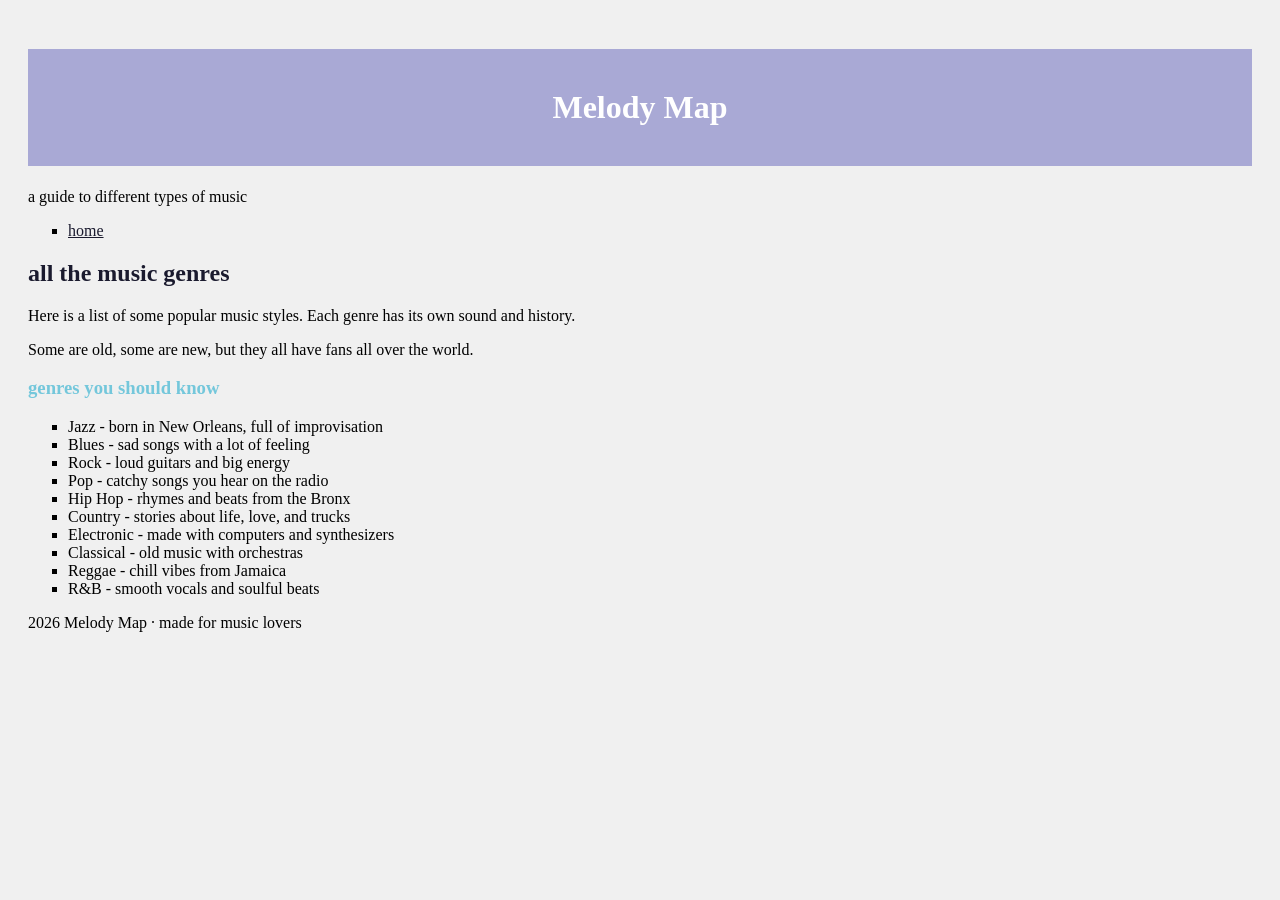
<file: genres.html>
<!DOCTYPE html>
<html>
  <head>
    
  </head>
  <body>
    
  </body>
</html>
<!DOCTYPE html>
<html lang="en">
  <head>
    <meta charset="UTF-8">
    <meta name="viewport" content="width=device-width, initial-scale=1.0">
    <title>Melody Map - Genres</title>
    <link rel="stylesheet" href="style.css">
  </head>
  <body>

    <header>
      <h1>Melody Map</h1>
      <p>a guide to different types of music</p>
      <nav>
        <ul>
          <li><a href="index.html">home</a></li>
        
        </ul>
      </nav>
    </header>

    <main>
      <section>
        <h2>all the music genres</h2>
        <p>Here is a list of some popular music styles. Each genre has its own sound and history.</p> 
        <p>Some are old, some are new, but they all have fans all over the world.</p>
      </section>

      <section>
        <h3>genres you should know</h3>
        <ul>
          <li>Jazz - born in New Orleans, full of improvisation</li>
          <li>Blues - sad songs with a lot of feeling</li>
          <li>Rock - loud guitars and big energy</li>
          <li>Pop - catchy songs you hear on the radio</li>
          <li>Hip Hop - rhymes and beats from the Bronx</li>
          <li>Country - stories about life, love, and trucks</li>
          <li>Electronic - made with computers and synthesizers</li>
          <li>Classical - old music with orchestras</li>
          <li>Reggae - chill vibes from Jamaica</li>
          <li>R&B - smooth vocals and soulful beats</li>
        </ul>
      </section>

      <section>
      
        <p>2026 Melody Map · made for music lovers</p>

  </body>
</html>
</file>
<file: style.css>
body {
  font-family:fantasy;
  background-color: #f0f0f0;
  padding: 20px;
}

h1 {
  color: white;
  background-color: #a9a9d5;
  padding: 40px;
  text-align: center;
}

h2 {
  color: #1a1a2e;
}

h3 {
  color: #74c7db;
}

a {
  color: #1a1a2e;
}

img {
  border: 2px solid #ccc;
  padding: 10px;
}

ul {
  list-style: square;
}
</file>
